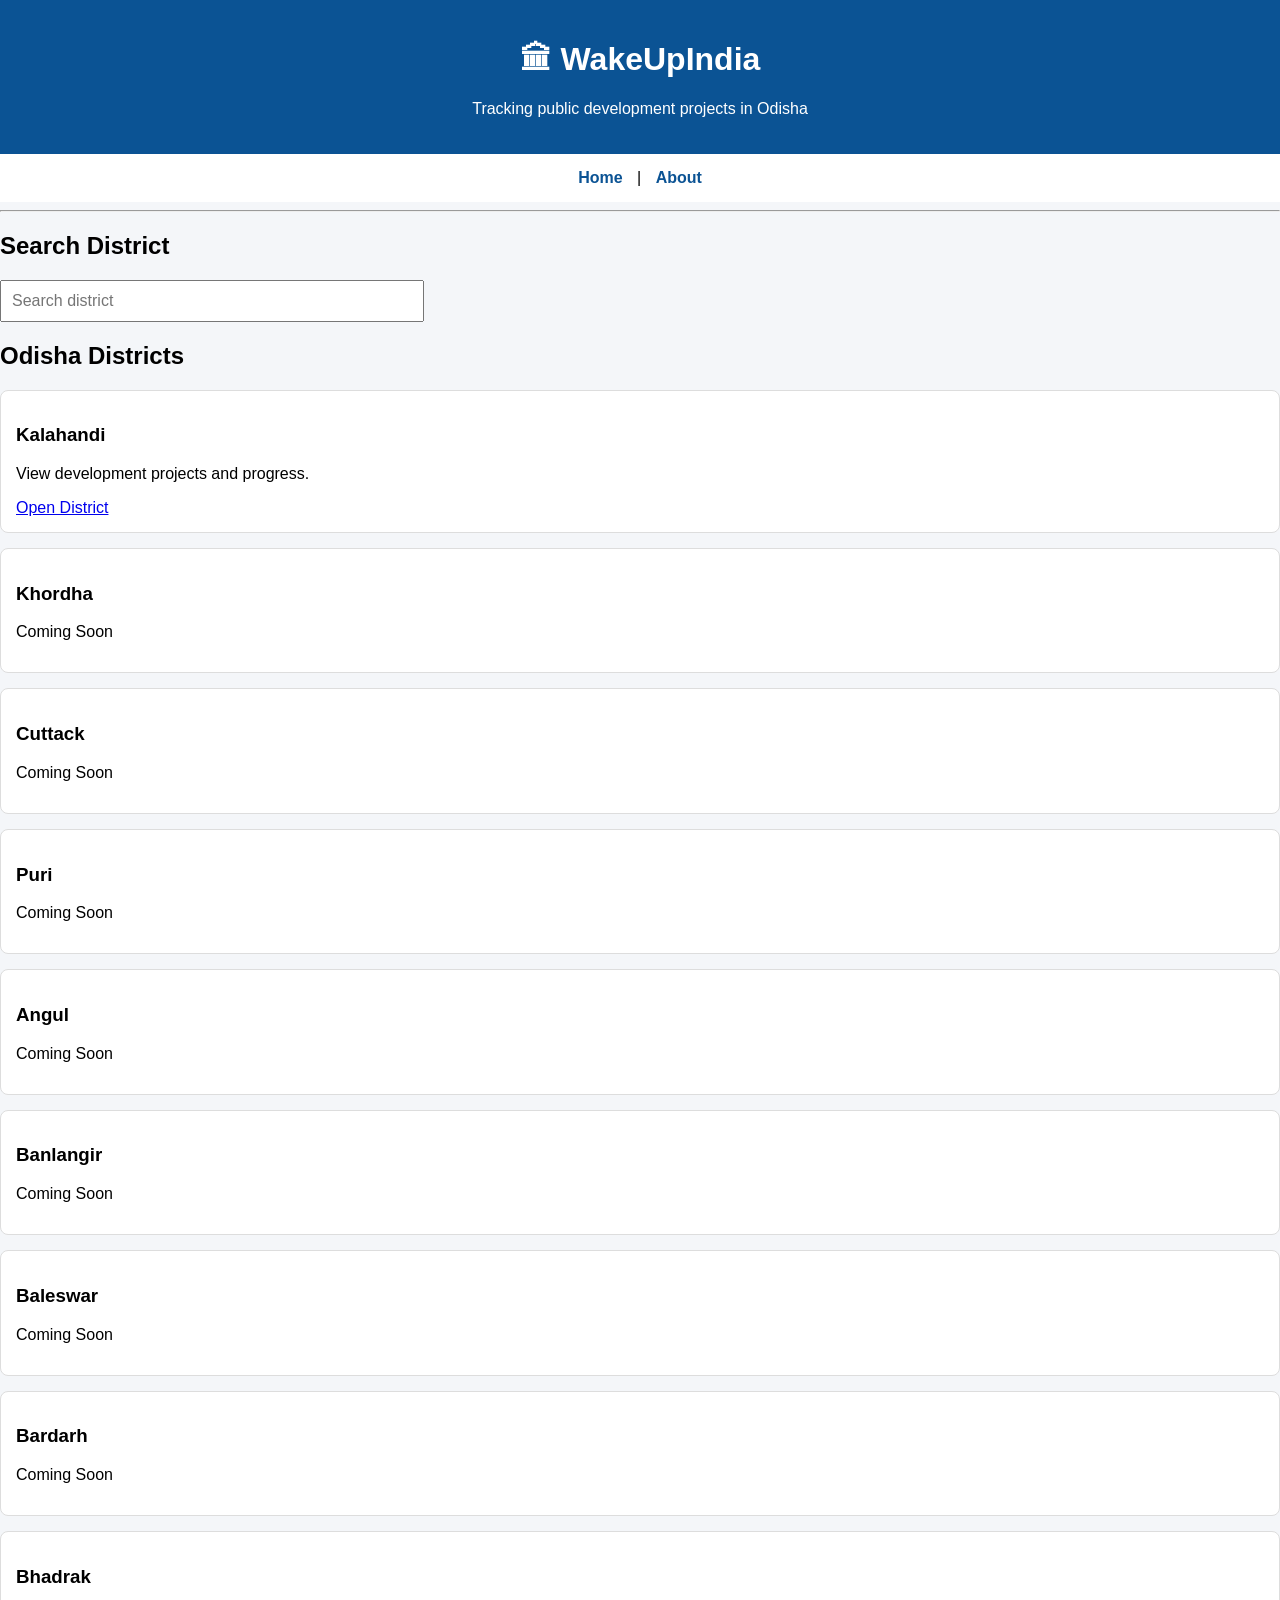
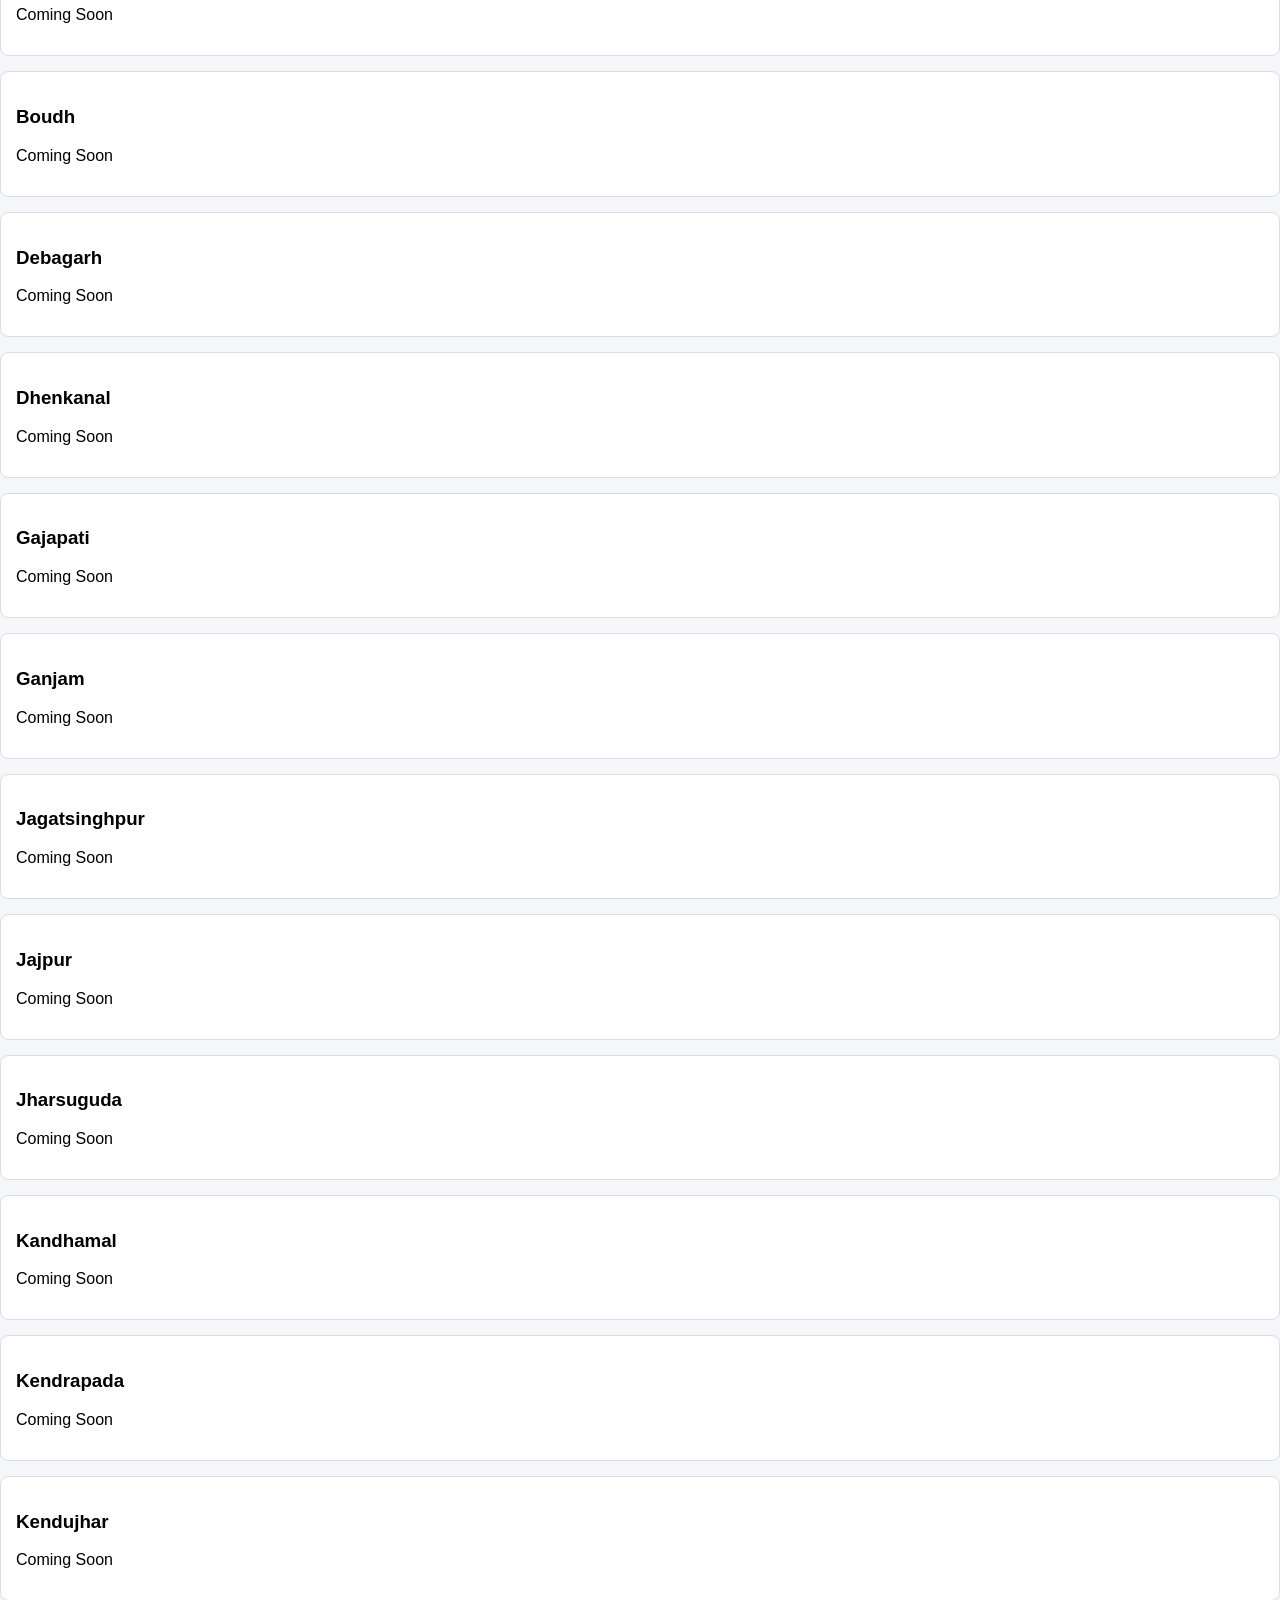
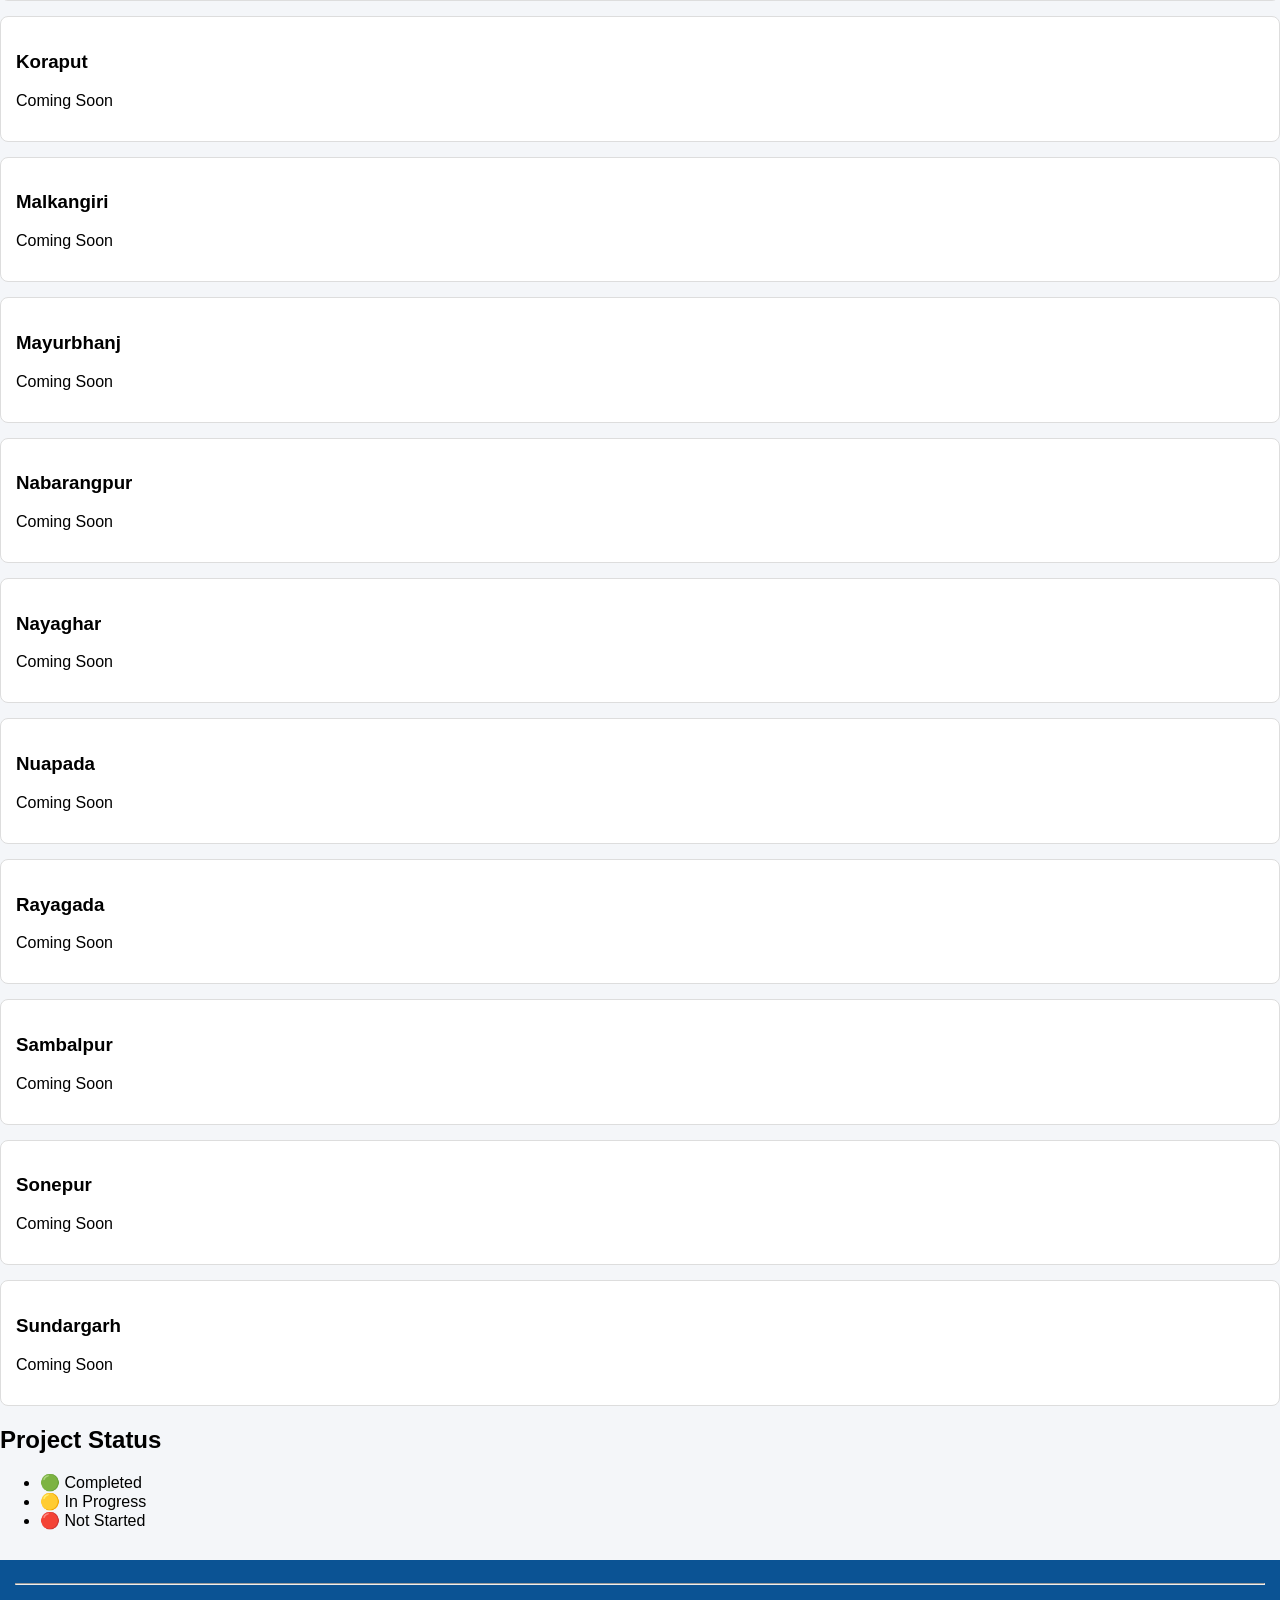
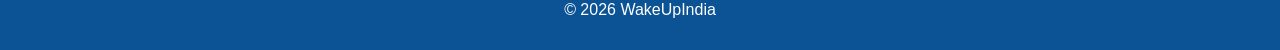
<file: index.html>
<!DOCTYPE html>
<html lang="en">
<head>
    <meta charset="UTF-8">
    <meta name="viewport" content="width=device-width, initial-scale=1.0">
    <title>WakeUpIndia</title>
    <link rel="stylesheet" href="style.css">
</head>
<body>

<header>
    <h1>🏛 WakeUpIndia</h1>
    <p>Tracking public development projects in Odisha</p>
</header>

<nav>
    <a href="index.html">Home</a> |
    <a href="about.html">About</a>
</nav>

<hr>

<h2>Search District</h2>

<input type="text" id="searchBox" placeholder="Search district">

<h2>Odisha Districts</h2>

<div class="card">
    <h3>Kalahandi</h3>
    <p>View development projects and progress.</p>
    <a href="districts/kalahandi.html">Open District</a>
</div>

<div class="card">
    <h3>Khordha</h3>
    <p>Coming Soon</p>
</div>

<div class="card">
    <h3>Cuttack</h3>
    <p>Coming Soon</p>
</div>

<div class="card">
    <h3>Puri</h3>
    <p>Coming Soon</p>
</div>

<div class="card">
    <h3>Angul</h3>
    <p>Coming Soon</p>
</div>

<div class="card">
    <h3>Banlangir</h3>
    <p>Coming Soon</p>
</div>

<div class="card">
    <h3>Baleswar</h3>
    <p>Coming Soon</p>
</div>

<div class="card">
    <h3>Bardarh</h3>
    <p>Coming Soon</p>
</div>

<div class="card">
    <h3>Bhadrak</h3>
    <p>Coming Soon</p>
</div>

<div class="card">
    <h3>Boudh</h3>
    <p>Coming Soon</p>
</div>

<div class="card">
    <h3>Debagarh</h3>
    <p>Coming Soon</p>
</div>

<div class="card">
    <h3>Dhenkanal</h3>
    <p>Coming Soon</p>
</div>

<div class="card">
    <h3>Gajapati</h3>
    <p>Coming Soon</p>
</div>

<div class="card">
    <h3>Ganjam</h3>
    <p>Coming Soon</p>
</div>

<div class="card">
    <h3>Jagatsinghpur</h3>
    <p>Coming Soon</p>
</div>

<div class="card">
    <h3>Jajpur</h3>
    <p>Coming Soon</p>
</div>

<div class="card">
    <h3>Jharsuguda</h3>
    <p>Coming Soon</p>
</div>

<div class="card">
    <h3>Kandhamal</h3>
    <p>Coming Soon</p>
</div>

<div class="card">
    <h3>Kendrapada</h3>
    <p>Coming Soon</p>
</div>

<div class="card">
    <h3>Kendujhar</h3>
    <p>Coming Soon</p>
</div>

<div class="card">
    <h3>Koraput</h3>
    <p>Coming Soon</p>
</div>

<div class="card">
    <h3>Malkangiri</h3>
    <p>Coming Soon</p>
</div>

<div class="card">
    <h3>Mayurbhanj</h3>
    <p>Coming Soon</p>
</div>

<div class="card">
    <h3>Nabarangpur</h3>
    <p>Coming Soon</p>
</div>

<div class="card">
    <h3>Nayaghar</h3>
    <p>Coming Soon</p>
</div>

<div class="card">
    <h3>Nuapada</h3>
    <p>Coming Soon</p>
</div>

<div class="card">
    <h3>Rayagada</h3>
    <p>Coming Soon</p>
</div>

<div class="card">
    <h3>Sambalpur</h3>
    <p>Coming Soon</p>
</div>

<div class="card">
    <h3>Sonepur</h3>
    <p>Coming Soon</p>
</div>

<div class="card">
    <h3>Sundargarh</h3>
    <p>Coming Soon</p>
</div>
  
<h2>Project Status</h2>

<ul>
    <li>🟢 Completed</li>
    <li>🟡 In Progress</li>
    <li>🔴 Not Started</li>
</ul>

<footer>
    <hr>
    <p>© 2026 WakeUpIndia</p>
</footer>

<script src="script.js"></script>

</body>
</html>
</file>
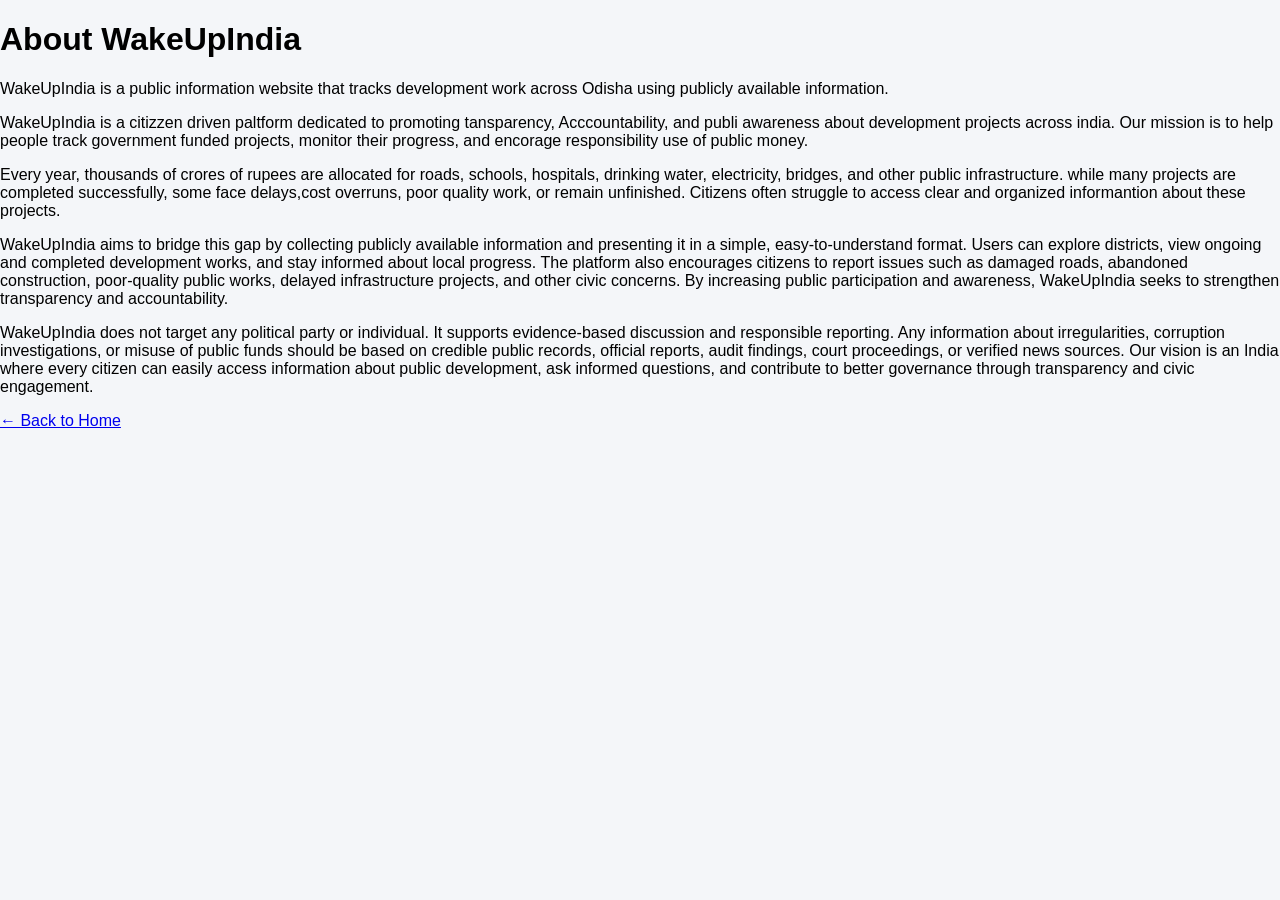
<file: about.html>
<!DOCTYPE html>
<html>
<head>
    <title>About - WakeUpIndia</title>
    <link rel="stylesheet" href="style.css">
</head>
<body>

<h1>About WakeUpIndia</h1>

<p>
WakeUpIndia is a public information website that tracks development work across Odisha using publicly available information.
</p>

<p>
    WakeUpIndia is a citizzen driven paltform dedicated to promoting tansparency, Acccountability, and publi awareness about development projects across india. 
    Our mission is to help people track government funded projects, monitor their progress, and encorage responsibility use of public money.
</p>

<p>
    Every year, thousands of crores of rupees are allocated for roads, schools, hospitals, drinking water, electricity, bridges, and other public infrastructure. while many projects are completed successfully, some face delays,cost overruns, poor quality work, or remain unfinished.
    Citizens often struggle to access clear and organized informantion about these projects.
</p>

<p>
    WakeUpIndia aims to bridge this gap by collecting publicly available information and presenting it in a simple, easy-to-understand format.
    Users can explore districts, view ongoing and completed development works, and stay informed about local progress.
    The platform also encourages citizens to report issues such as damaged roads, abandoned construction, poor-quality public works, delayed infrastructure projects, and other civic concerns.
    By increasing public participation and awareness, WakeUpIndia seeks to strengthen transparency and accountability.
</p>
  
<p>
    WakeUpIndia does not target any political party or individual. 
    It supports evidence-based discussion and responsible reporting. 
    Any information about irregularities, corruption investigations, or misuse of public funds should be based on credible public records, official reports, audit findings, court proceedings, or verified news sources.
    Our vision is an India where every citizen can easily access information about public development, ask informed questions, and contribute to better governance through transparency and civic engagement.
</p>

<a href="index.html" class="back-btn">← Back to Home</a>

</body>
</html>
</file>
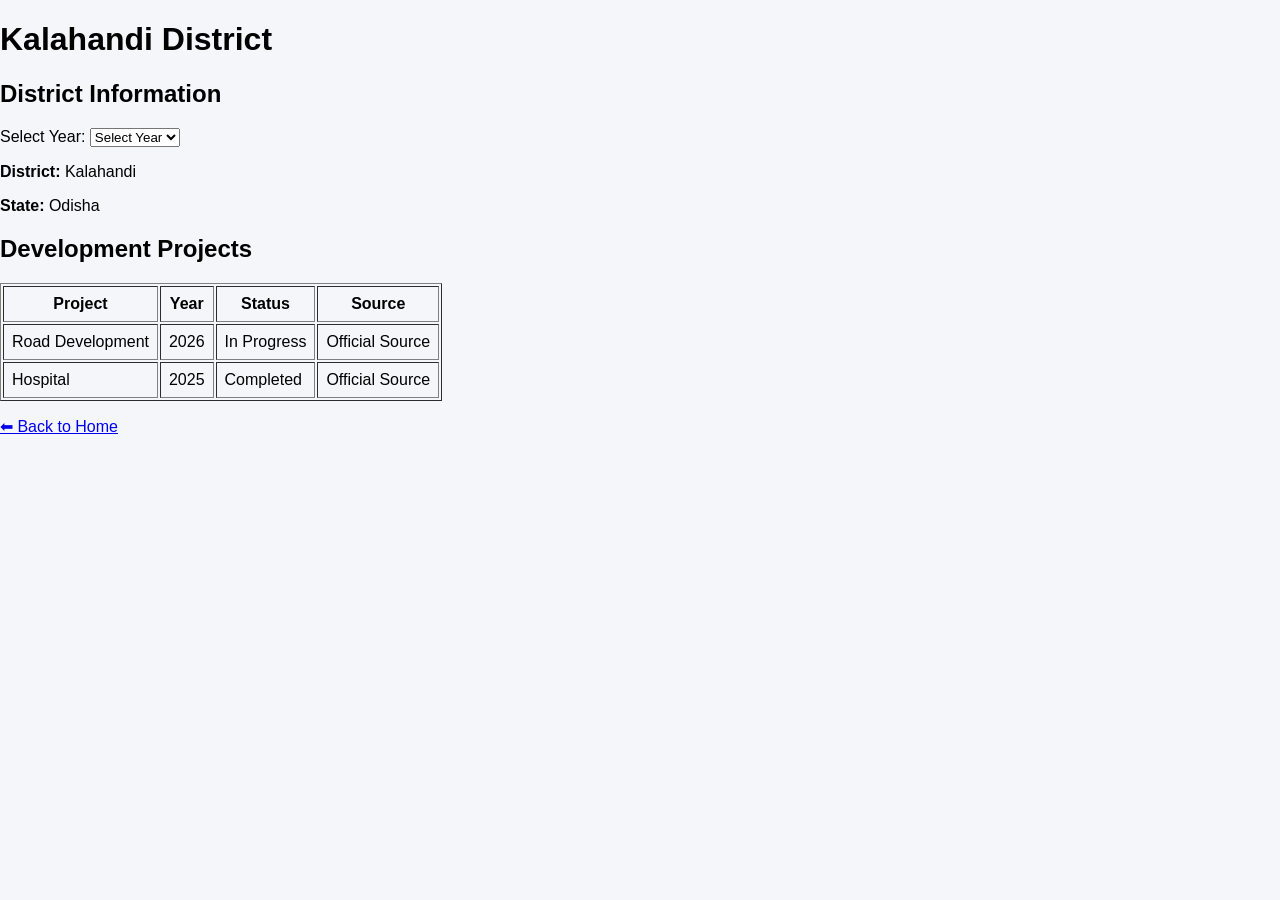
<file: districts/kalahandi.html>
<!DOCTYPE html>
<html lang="en">       
<head>
    <meta charset="UTF-8">
    <meta name="viewport" content="width=device-width, initial-scale=1.0">
    <title>Kalahandi - WakeUpIndia</title>
    <link rel="stylesheet" href="../style.css">
</head>
<body>

<h1>Kalahandi District</h1>

<h2>District Information</h2>
      <div class="year-sector">
        <label for="year">Select Year:</label>

        <select id="year">
            <option value=" " selected
    disabled>Select Year</option>
            <option value="2026">2026</option>
            <option value="2025">2025</option>
            <option value="2024">2024</option>
            <option value="2023">2023</option>
            <option value="2022">2022</option>
            <option value="2021">2021</option>
            <option value="2020">2020</option>
            <option value="2019">2019</option>
            <option value="2018">2018</option>
            <option value="2017">2017</option>
            <option value="2016">2016</option>
            <option value="2015">2015</option>
            <option value="2014">2014</option>
            <option value="2013">2013</option>
            <option value="2012">2012</option>
            <option value="2011">2011</option>
            <option value="2010">2010</option>
            <option value="2009">2009</option>
            <option value="2008">2008</option>
            <option value="2007">2007</option>
            <option value="2006">2006</option>
            <option value="2005">2005</option>
        </select>
    </div>

<p><strong>District:</strong> Kalahandi</p>
<p><strong>State:</strong> Odisha</p>

<h2>Development Projects</h2>

<table border="1" cellpadding="8">
<tr>
<th>Project</th>
<th>Year</th>
<th>Status</th>
<th>Source</th>
</tr>

<tr>
<td>Road Development</td>
<td>2026</td>
<td>In Progress</td>
<td>Official Source</td>
</tr>

<tr>
<td>Hospital</td>
<td>2025</td>
<td>Completed</td>
<td>Official Source</td>
</tr>

</table>

    <p><a href="../index.html">⬅ Back to Home</a></p>
<script>
    function goToYear() {
        const year =
    document.getElementById("year").value;
        window.location.href = "Kalahandi/" +
            year + ".html";
    }
</script>
</body>
</html>
</file>
<file: style.css>
body {
    font-family: Arial, sans-serif;
    background: #f4f6f9;
    margin: 0;
    padding: 0;
}

header {
    background: #0b5394;
    color: white;
    text-align: center;
    padding: 20px;
}

nav {
    background: #ffffff;
    padding: 15px;
    text-align: center;
}

nav a {
    text-decoration: none;
    color: #0b5394;
    margin: 0 10px;
    font-weight: bold;
}

main {
    padding: 20px;
}

input {
    width: 100%;
    max-width: 400px;
    padding: 10px;
    font-size: 16px;
}

.card {
    background: white;
    border: 1px solid #ddd;
    border-radius: 8px;
    padding: 15px;
    margin: 15px 0;
}

footer {
    background: #0b5394;
    color: white;
    text-align: center;
    padding: 15px;
    margin-top: 30px;
}
</file>
